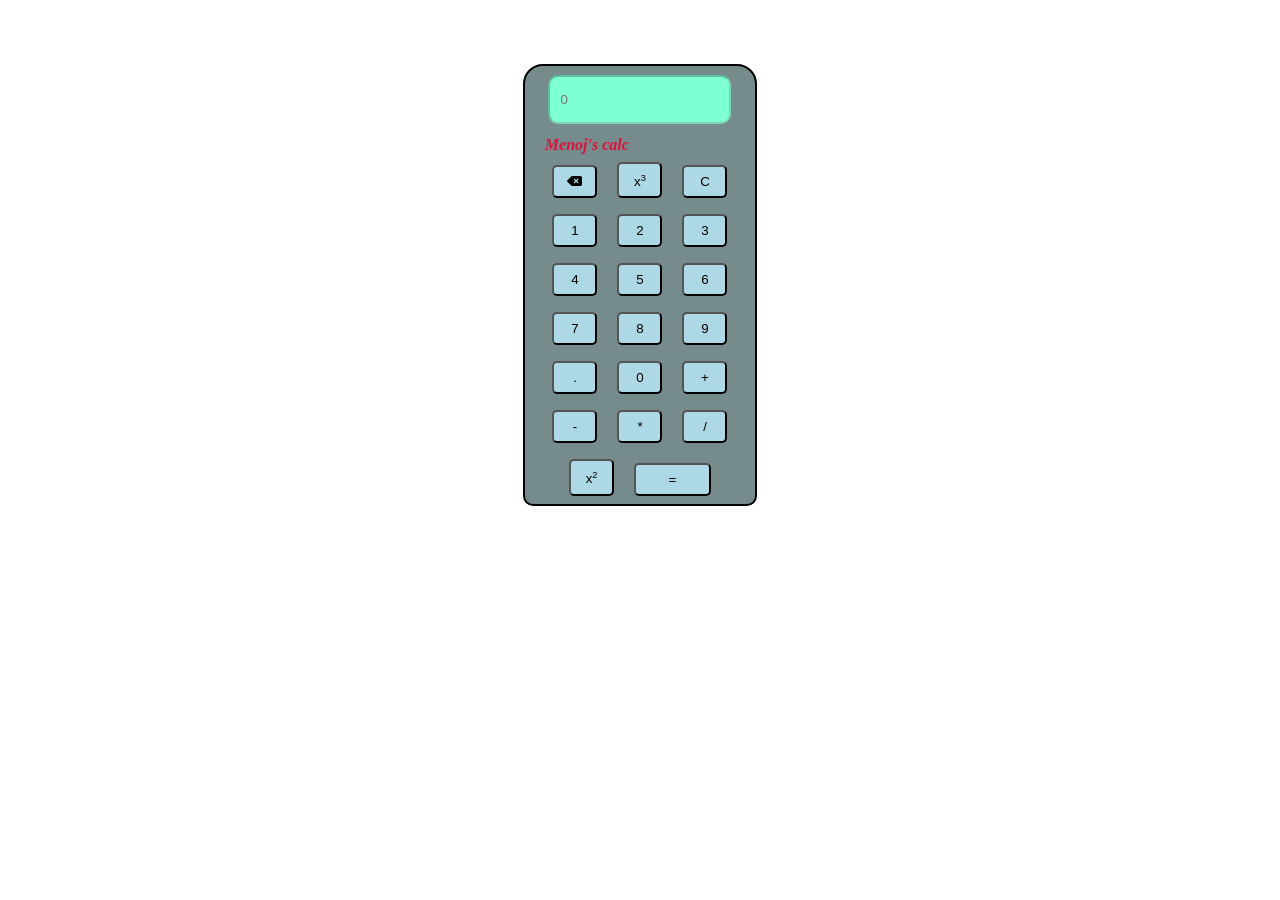
<file: index.html>
<!DOCTYPE html>
<html lang="en">
<head>
    <meta charset="UTF-8">
    <meta http-equiv="X-UA-Compatible" content="IE=edge">
    <meta name="viewport" content="width=device-width, initial-scale=1.0">
    <title>Menoj's Calculator</title>
    <link rel="stylesheet" href="calc2.css">
    <link rel="stylesheet" href="https://cdnjs.cloudflare.com/ajax/libs/font-awesome/6.2.0/css/all.min.css" integrity="sha512-xh6O/CkQoPOWDdYTDqeRdPCVd1SpvCA9XXcUnZS2FmJNp1coAFzvtCN9BmamE+4aHK8yyUHUSCcJHgXloTyT2A==" crossorigin="anonymous" referrerpolicy="no-referrer" />
</head>
<body>
    <section>
        <article>
        <input type="text" disabled placeholder="0">
        <h4>Menoj's calc</h4>
        <div>
            <button id="back" onclick="bac()"><i class="fa-solid fa-delete-left"></i></button>
            <button id="cube" onclick="cubeVal()">x<sup><small>3</small></sup></button>
            <button id="reset">C</button>
        </div>
        <div class="num">
            <button class="num1">1</button>
            <button class="num1">2</button>
            <button class="num1">3</button><br>
            <button class="num1">4</button>
            <button class="num1">5</button>
            <button class="num1">6</button><br>
            <button class="num1">7</button>
            <button class="num1">8</button>
            <button class="num1">9</button><br>
            <button class="num1">.</button>
            <button class="num1">0</button>
            <button>+</button><br>
            <button>-</button>
            <button>*</button>
            <button>/</button>
        </div>
        <div>
            <button id="sqr" onclick="squareVal()">x<sup><small>2</small></sup></button>
            <button id="res" style="width:6vw;">=</button>
        </div>
        </article>
    </section>
    <script src="./clac2.js"></script>
</body>
</html>
</file>
<file: calc2.css>
*{
    padding: 0;
    margin: 0;
}
section{
    width: 100%;
    /* margin: 0 auto; */
    padding-top: 5%;
}
section>article{
    width: 18%;
    margin: 0 auto;
    text-align: center;
    border: 2px solid;
    background-color: rgb(118, 139, 140);
    border-radius: 20px 20px 10px 10px;
}
button{
    padding: 7px;
    width: 6vw;
    width: 5vh;
    margin: 8px;
    cursor: pointer;
    background-color: lightblue;
    transition: 0.2s all ease-in-out;
    border-radius: 5px;
}
button:hover{
    background-color: cornflowerblue;
    transition: 0.2s all ease-in-out;
}
input{
    border-radius: 10px;
    height: 5vh;
    margin-bottom: 5%;
    margin-top: 4%;
    padding-left: 10px;
    background-color: aquamarine;
}
.num,.opn{
    cursor: not-allowed;
}
h4{
    text-align: left;
    padding-left: 20px;
    color: crimson;
    font-style: italic;
    font-family: cursive;
}
</file>
